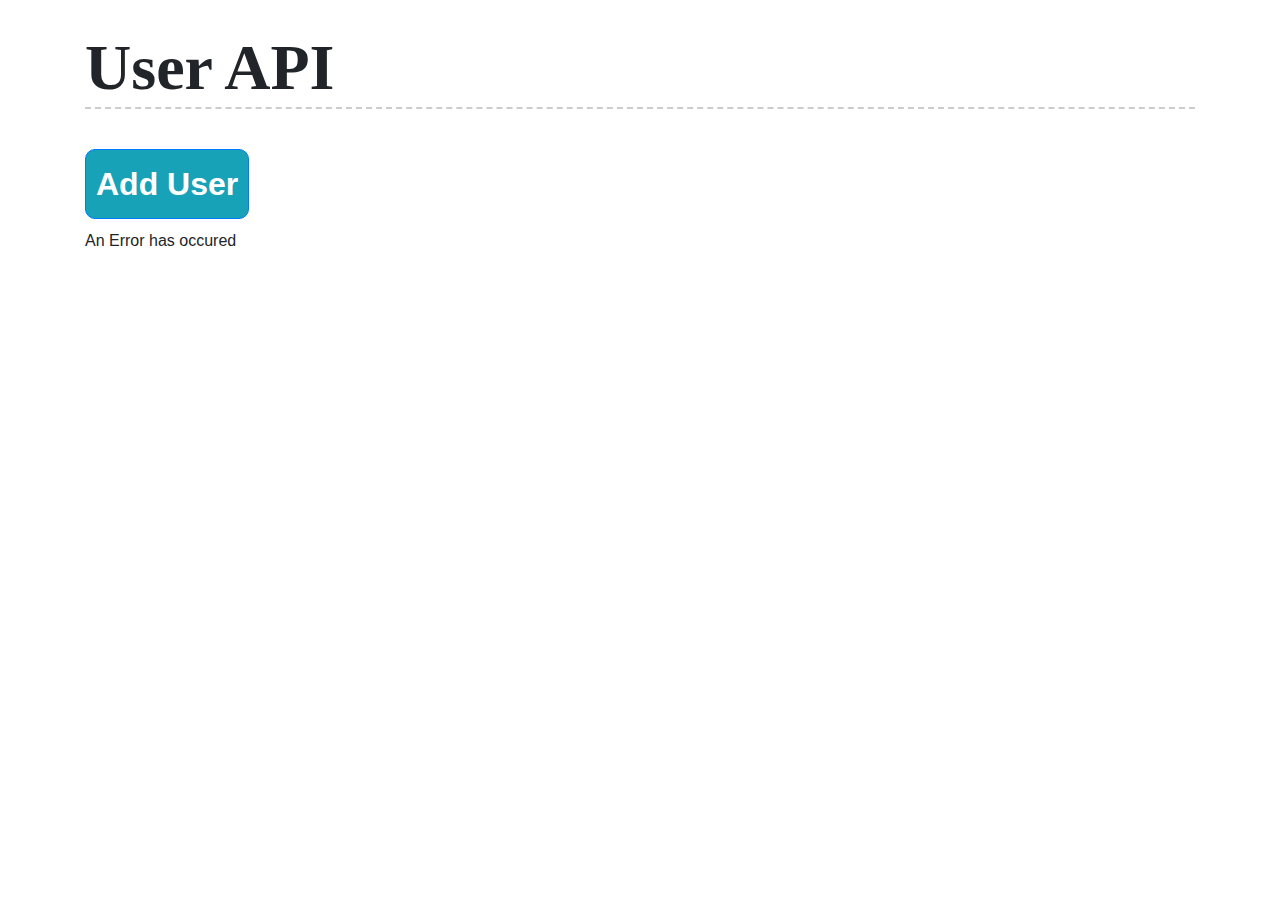
<file: index.html>
<!DOCTYPE html>
<html lang="en">
  <head>
    <script src="./jquery-3.4.1.min.js"></script>
    <script src="./popper.min.js"></script>
    <script src="./bootstrap.min.js"></script>

    <script src="./jqcrud.js"></script>
    <link rel="stylesheet" href="./bootstrap.min.css" />
    <link rel="stylesheet" href="./jqstyles.css" />
  </head>
  <body class="container">
    <h1>User API</h1>

    <!-- Button trigger modal -->
    <button
      type="button"
      class="btn btn-primary btn-lg btn-rec"
      data-toggle="modal"
      data-target="#addModal"
    >
      Add User
    </button>

    <!-- Modal -->
    <div
      class="modal fade"
      id="addModal"
      tabindex="-1"
      role="dialog"
      aria-labelledby="modelnameId"
      aria-hidden="true"
    >
      <div class="modal-dialog" role="document">
        <div class="modal-content">
          <div class="modal-header">
            <h5 class="modal-name">Add New User</h5>
            <button
              type="button"
              class="close"
              data-dismiss="modal"
              aria-label="Close"
            >
              <span aria-hidden="true">&times;</span>
            </button>
          </div>
          <div class="modal-email">
            <div class="form-group">
              <label for="name">name</label>
              <input
                type="text"
                class="form-control"
                name="name"
                id="name"
                aria-describedby="nameHelp"
                placeholder="name of the User"
              />
              <small id="nameHelp" class="form-text text-muted"
                >Enter name of the User</small
              >
            </div>
            <div class="form-group">
              <label for="email">email</label>
              <input
                type="text"
                class="form-control"
                name="email"
                id="email"
                aria-describedby="emailHelp"
                placeholder="Email"
              />
              <small id="emailHelp" class="form-text text-muted"
                >Enter Details</small
              >
            </div>
          </div>
          <div class="modal-footer">
            <button id="addBtn" class="btn btn-info">Add User</button>
            <button
              type="button"
              class="btn btn-secondary"
              data-dismiss="modal"
            >
              Close
            </button>
          </div>
        </div>
      </div>
    </div>

    <div id="recipes">Loading ...</div>

    <div
      class="modal fade"
      id="updateModal"
      tabindex="-1"
      role="dialog"
      aria-labelledby="modelnameId"
      aria-hidden="true"
    >
      <div class="modal-dialog" role="document">
        <div class="modal-content">
          <div class="modal-header">
            <h5 class="modal-name">Update Record</h5>
            <button
              type="button"
              class="close"
              data-dismiss="modal"
              aria-label="Close"
            >
              <span aria-hidden="true">&times;</span>
            </button>
          </div>
          <div class="modal-email">
            <input type="hidden" id="updateId" /> <br />
            <div class="form-group">
              <label for="updatename">name</label>
              <input
                type="text"
                class="form-control"
                name="updatename"
                id="updatename"
                aria-describedby="updateHelpId"
                placeholder=""
              />
              <small id="updateHelpId" class="form-text text-muted"
                >Enter name to Update</small
              >
            </div>
            <div class="form-group">
              <label for="updateemail">email</label>
              <textarea
                class="form-control"
                name="updateemail"
                id="updateemail"
                rows="3"
              ></textarea>
            </div>
          </div>
          <div class="modal-footer">
            <button id="updateSave" class="btn btn-primary">Update</button>
            <button
              type="button"
              class="btn btn-secondary"
              data-dismiss="modal"
            >
              Close
            </button>
          </div>
        </div>
      </div>
    </div>
  </body>
</html>
</file>
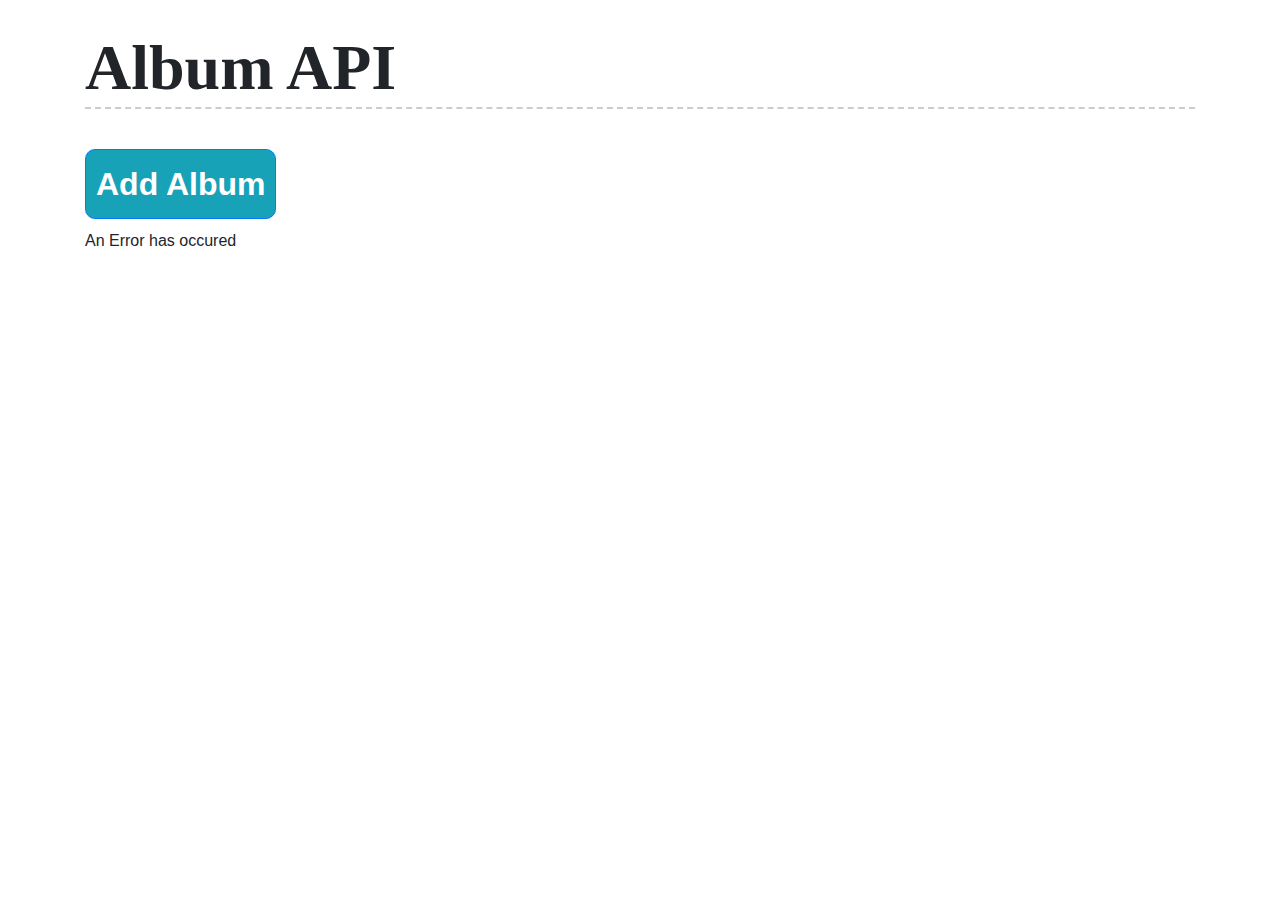
<file: album.html>
<!DOCTYPE html>
<html lang="en">
  <head>
    <script src="./jquery-3.4.1.min.js"></script>
    <script src="./popper.min.js"></script>
    <script src="./bootstrap.min.js"></script>

    <script src="./album.js"></script>
    <link rel="stylesheet" href="./bootstrap.min.css" />
    <link rel="stylesheet" href="./jqstyles.css" />
  </head>
  <body class="container">
    <h1>Album API</h1>

    <!-- Button trigger modal -->
    <button
      type="button"
      class="btn btn-primary btn-lg btn-rec"
      data-toggle="modal"
      data-target="#addModal"
    >
      Add Album
    </button>

    <!-- Modal -->
    <div
      class="modal fade"
      id="addModal"
      tabindex="-1"
      role="dialog"
      aria-labelledby="modeltitleId"
      aria-hidden="true"
    >
      <div class="modal-dialog" role="document">
        <div class="modal-content">
          <div class="modal-header">
            <h5 class="modal-title">Add New Album</h5>
            <button
              type="button"
              class="close"
              data-dismiss="modal"
              aria-label="Close"
            >
              <span aria-hidden="true">&times;</span>
            </button>
          </div>
          <div class="modal-email">
            <div class="form-group">
              <label for="title">title</label>
              <input
                type="text"
                class="form-control"
                title="title"
                id="title"
                aria-describedby="titleHelp"
                placeholder="title of the Album"
              />
            </div>
          </div>
          <div class="modal-footer">
            <button id="addBtn" class="btn btn-info">Add Album</button>
            <button
              type="button"
              class="btn btn-secondary"
              data-dismiss="modal"
            >
              Close
            </button>
          </div>
        </div>
      </div>
    </div>

    <div id="recipes">Loading ...</div>

    <div
      class="modal fade"
      id="updateModal"
      tabindex="-1"
      role="dialog"
      aria-labelledby="modeltitleId"
      aria-hidden="true"
    >
      <div class="modal-dialog" role="document">
        <div class="modal-content">
          <div class="modal-header">
            <h5 class="modal-title">Update Record</h5>
            <button
              type="button"
              class="close"
              data-dismiss="modal"
              aria-label="Close"
            >
              <span aria-hidden="true">&times;</span>
            </button>
          </div>
          <div class="modal-email">
            <input type="hidden" id="updateId" /> <br />
            <div class="form-group">
              <label for="updatetitle">title</label>
              <input
                type="text"
                class="form-control"
                title="updatetitle"
                id="updatetitle"
                aria-describedby="updateHelpId"
                placeholder=""
              />
            </div>
          </div>
          <div class="modal-footer">
            <button id="updateSave" class="btn btn-primary">Update</button>
            <button
              type="button"
              class="btn btn-secondary"
              data-dismiss="modal"
            >
              Close
            </button>
          </div>
        </div>
      </div>
    </div>
  </body>
</html>
</file>
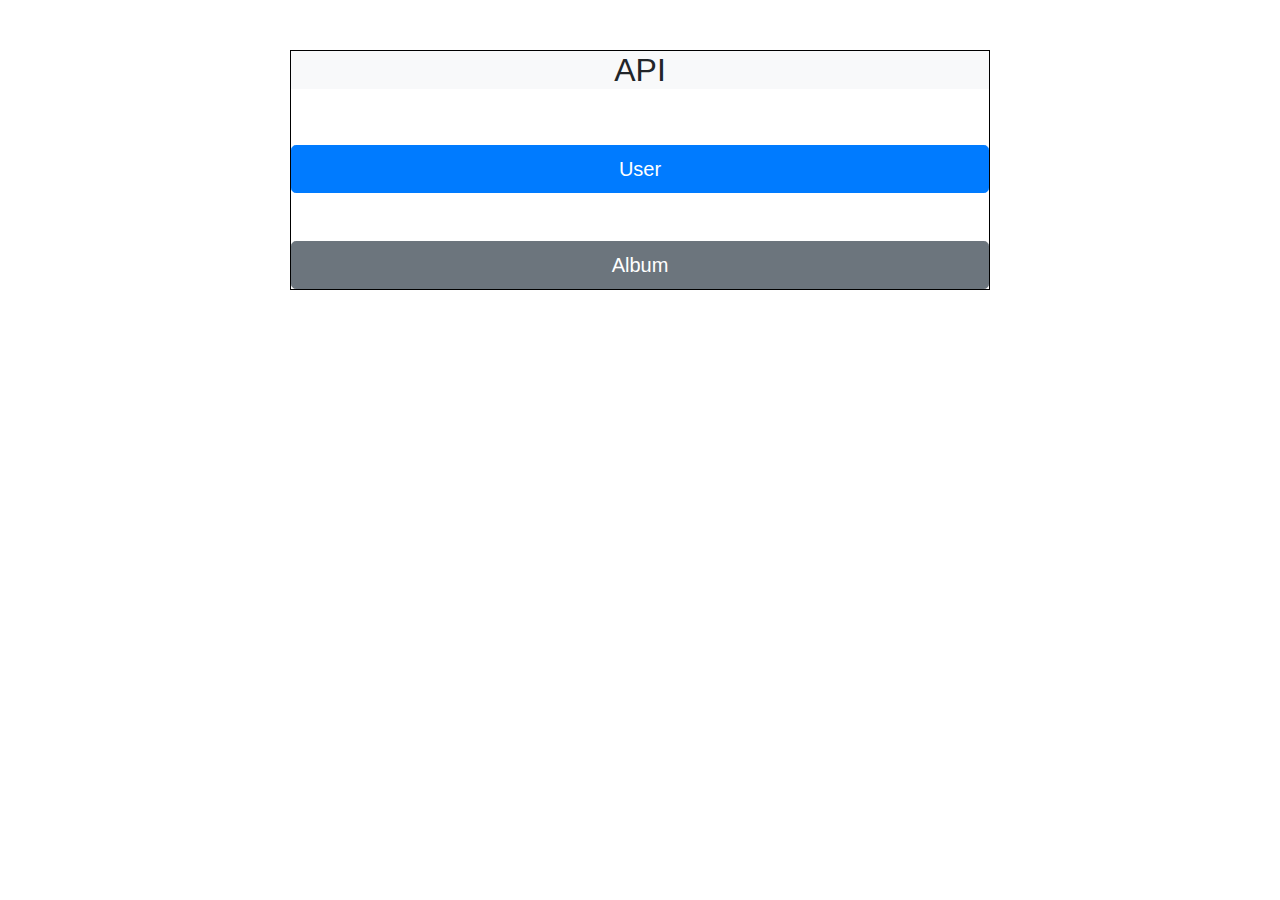
<file: home.html>
<!DOCTYPE html>
<html lang="en">
  <head>
    <meta charset="UTF-8" />
    <meta http-equiv="X-UA-Compatible" content="IE=edge" />
    <meta name="viewport" content="width=device-width, initial-scale=1.0" />
    <script src="./jquery-3.4.1.min.js"></script>
    <script src="./popper.min.js"></script>
    <script src="./bootstrap.min.js"></script>

    <script src="./jqcrud.js"></script>
    <link rel="stylesheet" href="./bootstrap.min.css" />
    <link rel="stylesheet" href="./jqstyles.css" />
    <style>
      .con {
        width: 700px;
        display: flex;
        flex-direction: column;
        border: 1px solid #000;
        margin: 50px auto;
      }
    </style>
    <title>Home</title>
  </head>
  <body>
    <div class="con">
      <h2 class="bg-light text-center">API</h2>
      <button
        type="button"
        class="btn btn-primary btn-lg px-5 mt-5"
        onClick="parent.location='index.html'"
      >
        User
      </button>
      <button
        type="button"
        class="btn btn-secondary btn-lg px-5 mt-5"
        onClick="parent.location='album.html'"
      >
        Album
      </button>
    </div>
  </body>
</html>
</file>
<file: jqstyles.css>
.recipe {
  border-bottom: 2px dashed blue;
  margin-bottom: 5px;
}
* {
  box-sizing: border-box;
  margin: 0;
  padding: 0;
}

body {
  background-color: #fff;
}
.container h1 {
  font-family: "Grand Hotel", cursive;
  font-size: 4rem;
  font-weight: 900;
  margin: 30px auto;
  border-bottom: 2px dashed #ccc;
  transition: all 0.4s ease;
}
.container h1:hover {
  opacity: 0.7;
}

.recipe {
  border-bottom: 2px dotted #000;
  margin-top: 10px;

  padding-bottom: 5px;
  overflow: hidden;
}
.recipe h3 {
  text-transform: uppercase;
}
.recipe p {
  font-size: 11;
  font-family: Verdana, Geneva, Tahoma, sans-serif;
}

.btn-rec,
.btn-del,
#war {
  border-radius: 10px;
  transition: all 0.5s ease;
  font-weight: 900;
}
.btn-rec {
  padding: 10px;
  margin: 10px 0;
  font-size: 2rem;
  font-weight: 600;
  background: #17a2b8;
}
#war {
  margin: 0 10px;
}
.btn-rec:hover,
.btn-del:hover,
#war:hover {
  box-shadow: 3px 3px 5px #aaa;
  transform: scale(1.013);
  border: 1px solid #ccc;
  background-color: #fff;
}
.btn-rec:hover {
  color: #17a2b8;
}
.btn-del:hover {
  color: #dc3545;
}
.recipe p:hover {
  font-size: 1.01em;
}
#war:hover {
  color: #ffc20c;
  background-color: #555;
  border: 1px solid #ffc20c;
}
</file>
